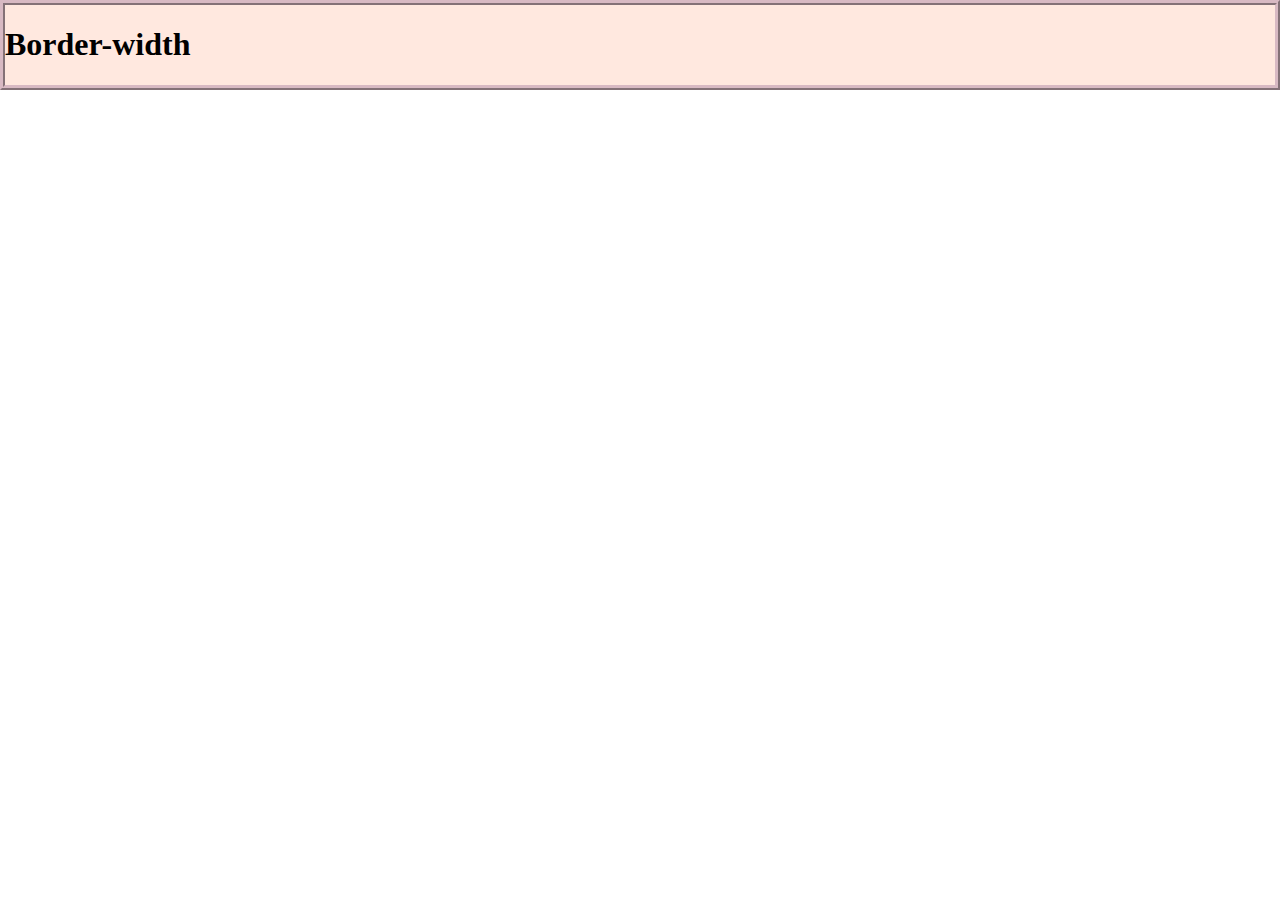
<file: assets/border.html>
<!DOCTYPE html>
<html>
    <head>
        <title>CSSCheatSheet</title>
        <meta charset="utf-8">
        <meta name="viewport" content="width=device-width, initial-scale=1.0">
        <link rel="stylesheet" href="styles/CheatSheet.css"> 
    </head>
    <body>
        <section class="border-width">
            <h1>Border-width</h1>

        </section>
    </body>
</html>
</file>
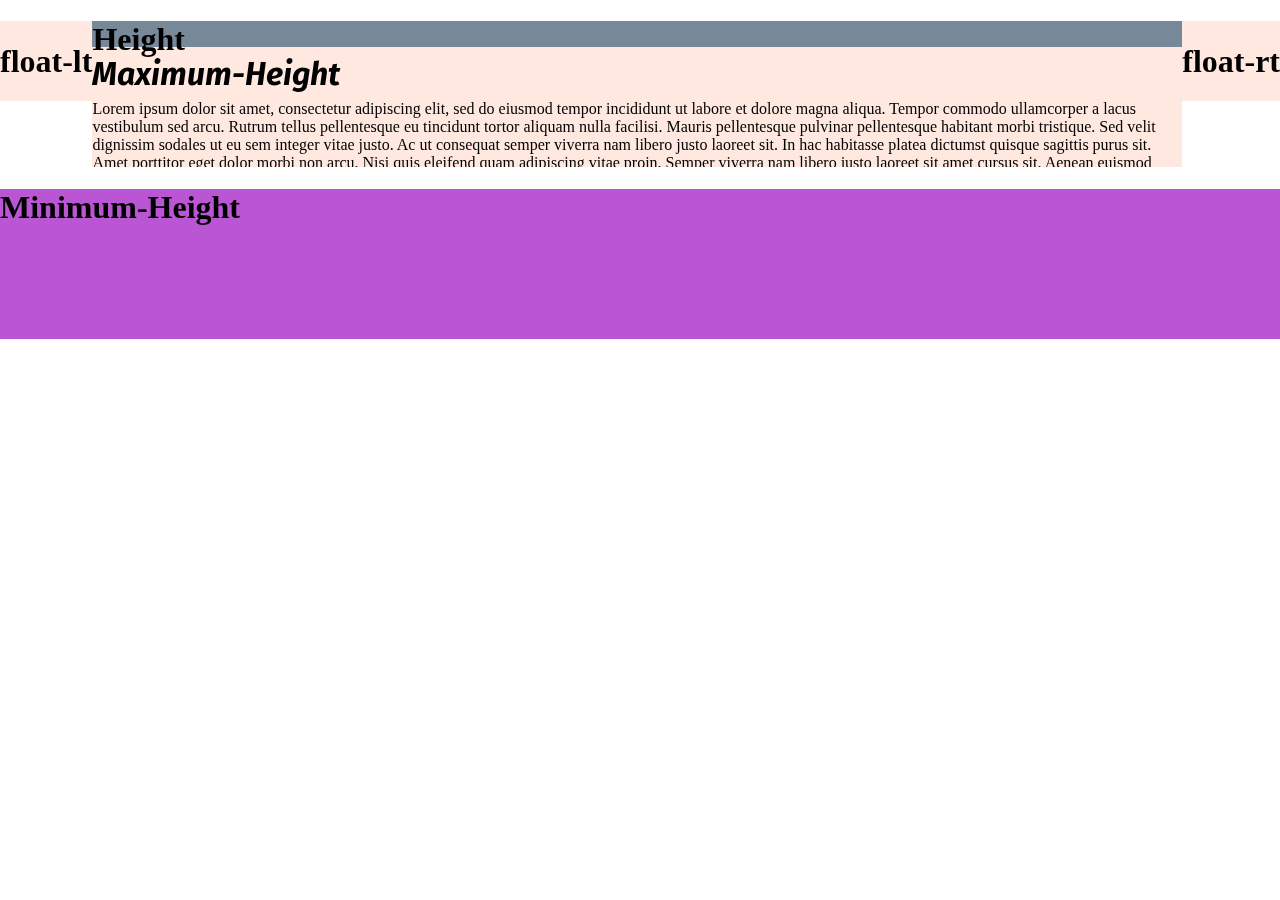
<file: assets/box_model.html>
<!DOCTYPE html>
<html>
    <head>
        <title>CSSCheatSheet</title>
        <meta charset="utf-8">
        <meta name="viewport" content="width=device-width, initial-scale=1.0">
        <link rel="stylesheet" href="styles/CheatSheet.css"> 
        <link href="https://fonts.googleapis.com/css2?family=Fira+Sans:ital,wght@0,100;0,200;0,300;0,400;0,500;0,600;0,700;0,800;0,900;1,100;1,200;1,300;1,400;1,500;1,600;1,700;1,800;1,900&display=swap" rel="stylesheet">
    </head>
    <body>
        <section class="float-right">
            <h1>float-rt</h1>

        </section>
        <section class="float-left">
            <h1>float-lt</h1>

        </section>
        <section class="height">
            <h1>Height</h1>

        </section>
        <section class="max-height">
            <h1>Maximum-Height</h1>
            <p>
                Lorem ipsum dolor sit amet, consectetur adipiscing elit, sed do eiusmod tempor incididunt ut labore et dolore magna aliqua. Tempor commodo ullamcorper a lacus vestibulum sed arcu. Rutrum tellus pellentesque eu tincidunt tortor aliquam nulla facilisi. Mauris pellentesque pulvinar pellentesque habitant morbi tristique. Sed velit dignissim sodales ut eu sem integer vitae justo. Ac ut consequat semper viverra nam libero justo laoreet sit. In hac habitasse platea dictumst quisque sagittis purus sit. Amet porttitor eget dolor morbi non arcu. Nisi quis eleifend quam adipiscing vitae proin. Semper viverra nam libero justo laoreet sit amet cursus sit.

Aenean euismod elementum nisi quis eleifend quam. Viverra nibh cras pulvinar mattis nunc sed blandit libero volutpat. Tortor condimentum lacinia quis vel eros donec. Mauris in aliquam sem fringilla ut morbi tincidunt. Enim sit amet venenatis urna cursus eget nunc scelerisque viverra. Mi sit amet mauris commodo quis. Ipsum a arcu cursus vitae congue mauris. Nisl suscipit adipiscing bibendum est ultricies integer quis auctor elit. Ullamcorper eget nulla facilisi etiam dignissim diam quis enim lobortis. Sit amet tellus cras adipiscing enim eu. Fringilla ut morbi tincidunt augue interdum velit. Etiam non quam lacus suspendisse. Tellus molestie nunc non blandit massa. Ac turpis egestas sed tempus urna et pharetra pharetra. Sed elementum tempus egestas sed sed risus pretium quam. Enim ut sem viverra aliquet eget sit amet. Augue interdum velit euismod in pellentesque. Praesent elementum facilisis leo vel fringilla est ullamcorper eget.

Nullam ac tortor vitae purus faucibus ornare suspendisse sed nisi. Potenti nullam ac tortor vitae purus faucibus. Ut pharetra sit amet aliquam id diam maecenas. Tristique senectus et netus et malesuada. Ut porttitor leo a diam sollicitudin. Risus ultricies tristique nulla aliquet enim tortor at. Lorem ipsum dolor sit amet consectetur adipiscing elit. Volutpat blandit aliquam etiam erat velit scelerisque in. Vel turpis nunc eget lorem dolor sed viverra. Tellus id interdum velit laoreet. Rhoncus dolor purus non enim praesent elementum facilisis. Accumsan in nisl nisi scelerisque.

Ut placerat orci nulla pellentesque dignissim enim sit amet. Suspendisse interdum consectetur libero id. Posuere urna nec tincidunt praesent semper feugiat nibh. Tortor posuere ac ut consequat semper viverra nam. Placerat vestibulum lectus mauris ultrices eros in cursus turpis massa. Suspendisse sed nisi lacus sed viverra. Pharetra magna ac placerat vestibulum lectus mauris ultrices. Turpis massa sed elementum tempus egestas sed sed risus pretium. Felis imperdiet proin fermentum leo vel. Non tellus orci ac auctor augue mauris augue neque. Congue nisi vitae suscipit tellus mauris. Diam sollicitudin tempor id eu nisl nunc mi ipsum. Nulla posuere sollicitudin aliquam ultrices sagittis orci. Risus nullam eget felis eget. Morbi tristique senectus et netus et. Suspendisse interdum consectetur libero id faucibus nisl tincidunt eget nullam. Fringilla est ullamcorper eget nulla facilisi etiam. Libero id faucibus nisl tincidunt eget. Sit amet aliquam id diam maecenas ultricies.

Dolor sit amet consectetur adipiscing elit duis. Ipsum a arcu cursus vitae congue. Sagittis eu volutpat odio facilisis mauris. Purus sit amet volutpat consequat. Cras semper auctor neque vitae. Tincidunt tortor aliquam nulla facilisi cras fermentum odio. Nullam non nisi est sit. Habitasse platea dictumst vestibulum rhoncus. Pharetra massa massa ultricies mi. In aliquam sem fringilla ut morbi tincidunt. Amet nisl suscipit adipiscing bibendum est ultricies. Egestas integer eget aliquet nibh. Et odio pellentesque diam volutpat commodo. Aliquet eget sit amet tellus cras adipiscing. Duis tristique sollicitudin nibh sit amet commodo nulla. Tristique risus nec feugiat in fermentum posuere urna nec. Hendrerit dolor magna eget est lorem ipsum dolor sit.
            </p>

        </section>

    </section>
    <section class="min-height">
        <h1>Minimum-Height</h1>

    </section>
    </body>
</html>
</file>
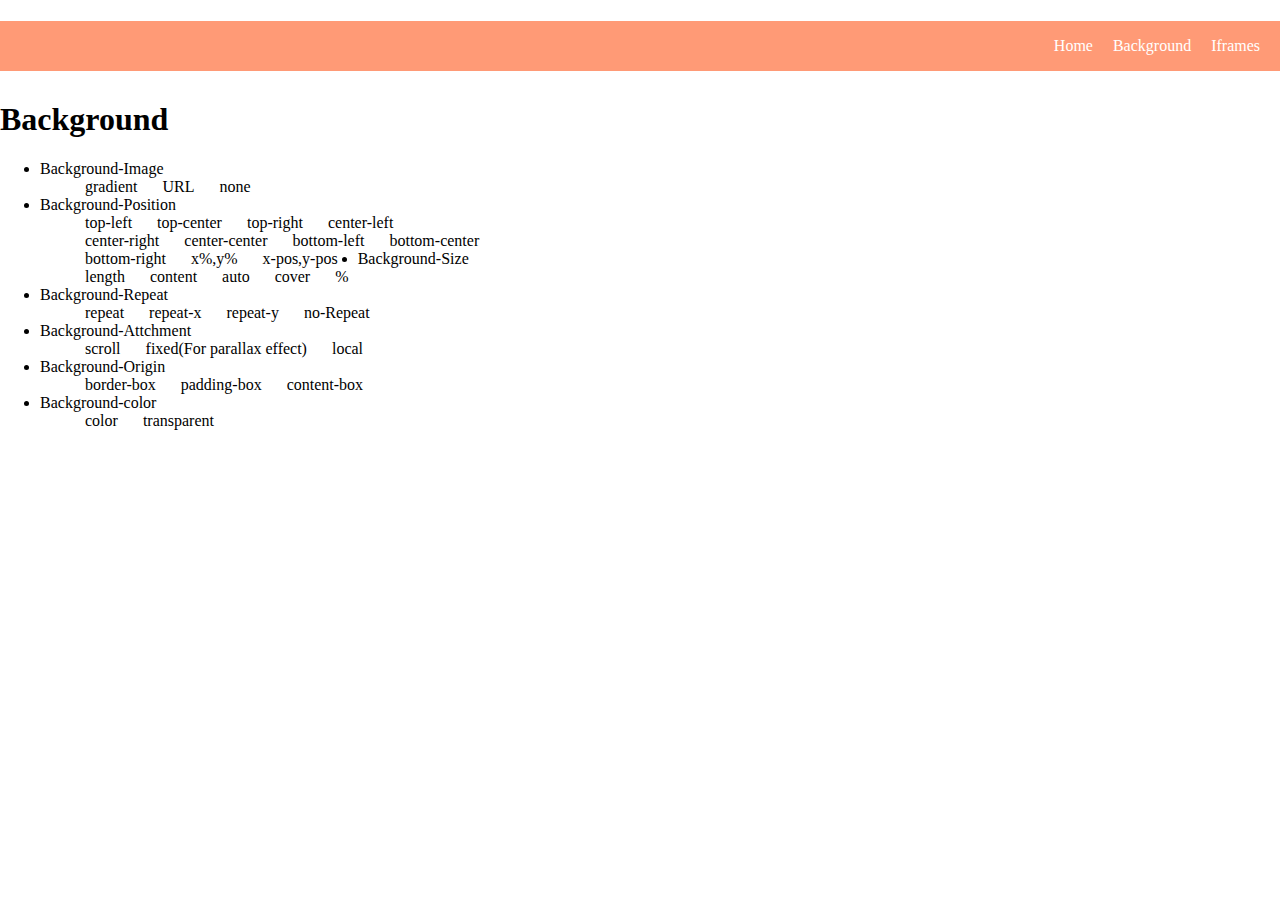
<file: assets/CSSCheatSheet.html>
<!DOCTYPE html>
<html>
    <head>
        <title>CSSCheatSheet</title>
        <meta charset="utf-8">
        <meta name="viewport" content="width=device-width, initial-scale=1.0">
        <link rel="stylesheet" href="styles/CheatSheet.css"> 
    </head>
    <body>
            <nav>
                <ul>
                    <li><a href="#home">Home</a></li>
                    <li><a href="#background">Background</a></li>
                    <li><a href="#iframes">Iframes</a></li>
                </ul>
            </nav>
        
    <section>
            
        <section id="home">
            <div class="inner">
                <h1>Home</h1>
            </div>
        </section>

        <section class="content" id="background">
            <div class="inner">
                <h1>Background</h1>
                <ul>
                    <li>Background-Image
                        <ul class="inner-l1">
                            <li>gradient</li>
                            <li>URL</li>
                            <li>none</li>
                        </ul>
                    </li><br>
                    <li>Background-Position 
                        <ul class="inner-l1">
                            <li>top-left</li>
                            <li>top-center</li>
                            <li>top-right</li>
                            <li>center-left</li>
                            <li>center-right</li>
                            <li>center-center</li>
                            <li>bottom-left</li>
                            <li>bottom-center</li>
                            <li>bottom-right</li>
                            <li>x%,y%</li>
                            <li>x-pos,y-pos</li>
                        </ul>
                    </li> <br><br>
                    <li>Background-Size
                        <ul class="inner-l1">
                            <li>length</li>
                            <li>content</li>
                            <li>auto</li>
                            <li>cover</li>
                            <li>%</li>
                        </ul>
                    </li><br>
                    <li>Background-Repeat
                        <ul class="inner-l1">
                            <li>repeat</li>
                            <li>repeat-x</li>
                            <li>repeat-y</li>
                            <li>no-Repeat</li>
                        </ul>
                    </li><br>
                    <li>Background-Attchment
                        <ul class="inner-l1">
                            <li>scroll</li>
                            <li>fixed(For parallax effect)</li>
                            <li>local</li>
                        </ul>
                    </li><br>
                    <li>Background-Origin
                        <ul class="inner-l1">
                            <li>border-box</li>
                            <li>padding-box</li>
                            <li>content-box</li>
                        </ul>
                    </li><br>
                    <li>Background-color 
                        <ul class="inner-l1">
                            <li>color</li>
                            <li>transparent</li>
                        </ul>
                    </li>
                </ul>
            </div>
        </section>
        <section class="frames" id="iframes">
            <div class="inner">
                <iframe height="265" style="width: 100%;" scrolling="no" title="Hypnotizing Cyclone 3.0" src="https://codepen.io/terabaud/embed/bGNMGvb?height=265&theme-id=light&default-tab=html,result" frameborder="no" allowtransparency="true" allowfullscreen="true">
                    See the Pen <a href='https://codepen.io/terabaud/pen/bGNMGvb'>Hypnotizing Cyclone 3.0</a> by Lea Rosema
                    (<a href='https://codepen.io/terabaud'>@terabaud</a>) on <a href='https://codepen.io'>CodePen</a>.
                  </iframe>
            </div>
        </section>
    </section>
    </body>
</html>
</file>
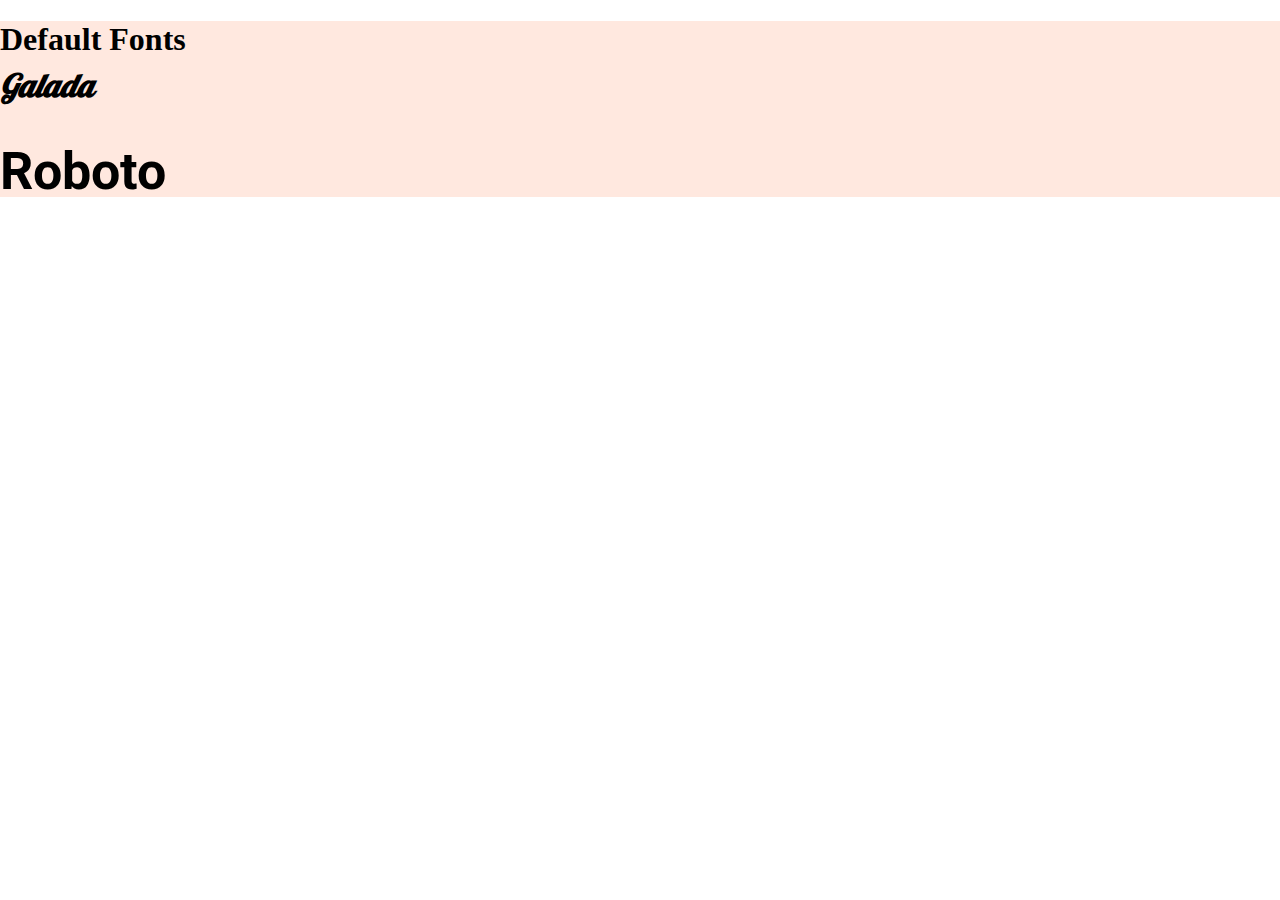
<file: assets/fonts.html>
<!DOCTYPE html>
<html>
    <head>
        <title>CSSCheatSheet</title>
        <meta charset="utf-8">
        <meta name="viewport" content="width=device-width, initial-scale=1.0">
        <link rel="stylesheet" href="styles/CheatSheet.css"> 
        <link href="https://fonts.googleapis.com/css2?family=Galada&family=Roboto&display=swap" rel="stylesheet">
    </head>
    <body>
        <section class="fonts">
            <h1>Default Fonts</h1>
            <h2>Galada</h2>
            <h3>Roboto</h3>
        </section>
    </body>
</html>
</file>
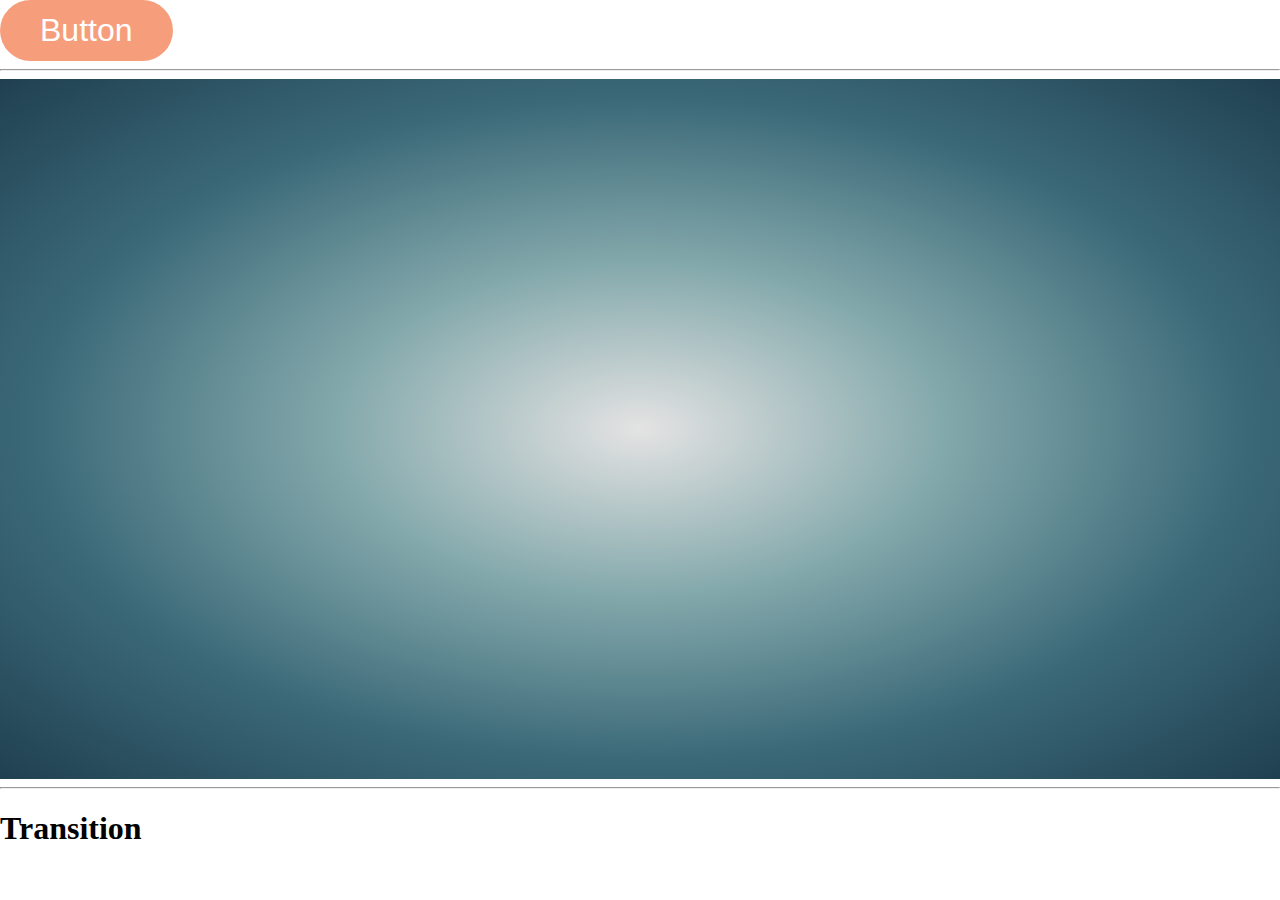
<file: assets/snippets_1.html>
<!DOCTYPE html>
<html>
    <head>
        <title>Code Snippets</title>
        <meta charset="utf-8">
        <meta name="viewport" content="width=device-width">
        <link rel="stylesheet" href="styles/snippets-1.css"
    </head>
    <body>
        <section>
            <div class="button">
                <button class="xl lg md sm xs"><a href="#">Button</a></button>
            </div>
            <hr>
        </section>
        <section>
            <div class="gradient"> 

            </div>
            <hr>
        </section>
        <section>
            <div class="transition">
                <h1>Transition</h1>

            </div>
        </section>
    </body>
</html>
</file>
<file: assets/styles/CheatSheet.css>
body{
    margin: 0px;
    width: 100%;
}

section{
    background-color: #ffe8df;
}

nav ul li{
    list-style-type: none;
    float: left;
    padding-right: 20px;
    text-transform: capitalize;
}
nav ul{
    float: right;
}



nav{
    width: 100%;
    height: 50px;
    background-color: #ff9a76;
    position: fixed;
}

nav ul li a{
    text-decoration: none;
    color: #fff;
}


.inner-l1 li{
    list-style-type: none;
    float: left;
    padding-right: 20px;
    padding-left: 5px;

}
.inner-l1 li :last-child{/* this will get more priority than above inner-l1*/
    list-style-type: none;
    float: left;
}

/*.inner-l1 li:not(:first-child) ::before{
    content: "!"; here we 3 pseudo class such as li:not,first:child & ::before 
}*/

@media (min-width:2562px){
    .content .inner {
        width: 50%;
        float: left;
    }
    
   .frames .inner{
    width: 50%;
    float: left;
}
}


@media (min-width:1441px) and (max-width:2561px){
    .content .inner{
        width: 50%;
        float: left;
    }
    
    .frames .inner{
    width: 50%;
    float: left;
}
}

@media (min-width:1024px) and (max-width:1439px){
    .content .inner{
        width: 40%;
        float: left;
    }
    
    .frames .inner{
    width: 60%;
    float: left;
}
}

@media (min-width:768px) and (max-width:1023px){
    .content .inner{
        width: 50%;
        float: left;
    }
    
    .frames .inner{
    width: 50%;
    float: left;
}
}

@media (min-width:425px) and (max-width:767px){
    .content .inner{
        width: 100%;
        float: left;
    }
    
    .frames .inner{
    width: 100%;
    float: left;
}
}

@media (min-width:320px) and (max-width:423px){
    .content .inner{
       width: 100%;
       float: left;
   }

   .frames .inner{
       width: 100%;
       float: left;
   }
}

.border-width{
    border-width: thick;
    border-style: ridge;
    border-color: #d8b9c3;
}
/*border-right
border-left
border-left-style
border-right-style
top bottom
border-left-width
border-right-width
*/

.float-right{
    float: right;
}

.float-left{
    float: left;
}

.height{
    background-color: lightslategray;
    height: 26px;
}

.max-height{
    max-height: 120px;
    overflow: scroll;
   
}

.max-height h1{
    font-family: 'Fira Sans', sans-serif;
    font-size: 32px;
    font-weight: 300px;
    font-style: italic;
    line-height:10px; 
}

.min-height{
    min-height: 150px;
    background-color: mediumorchid;
}

/* margin:10px; ltrb
margin:10px, 15px; tb rf
length: %
padding: 34; maybe single,double,triple value ..etc u can use individually also such as "margin-left,margin-right....etc"

*/
.fonts h2{
    font-family: 'Galada', cursive;

    
    font-size: 32px;
    font-weight: 100px;
    font-style: italic;
    line-height:10px;
}

.fonts h3{

    font-family: 'Roboto', sans-serif;
    font-size: 52px;
    font-weight: 500px;
    font-style: bold;
    line-height:50px;
}
</file>
<file: assets/styles/snippets-1.css>
body{
    margin: 0px auto; /* write'auto' for box view/version with less than 100% */
    width: 100%;
}

.button button{
    /*padding: 15px 30px;
     top-bottom rt-lt
       top-rt-lt-bottom
       top-lt-rt-bottom 
       color: #fff;
       font-size: 24px;*/
       border-radius: 50px;
       background-color: #f69e7b;
       border-color: transparent;
}
.button button a{
    color: #fff;
    text-decoration: none;
}

.gradient{
    min-height: 700px;
    background-image: radial-gradient(#e4e3e3,#84a9ac,#3b6978,#204051);
}

.transition{
    background: none;
    transition: background 3s;
}

.transition:hover{
    background: lightgreen;

}


@media (min-width:1441px) and (max-width:2561px){
    .button .xl{
        padding: 15px 45px;
        font-size: 36px;
    }
}

@media (min-width:1024px) and (max-width:1439px){
    .button .lg{
        padding: 10px 38px;
        font-size: 32px;
    }
}

@media (min-width:768px) and (max-width:1023px){
    .button .md{
        padding: 8px 35px;
        font-size: 28px;
    }
}

@media (min-width:425px) and (max-width:767px){
    .button .sm{
        padding: 6px 25px;
        font-size: 20px;
    }
}

@media (min-width:320px) and (max-width:423px){
    .button .xs{
        padding: 4px 20px;
        font-size: 16px;
    }
}


.background{
    background-image: url("https://live.staticflickr.com/2730/5799033854_67a1d762c7_b.jpg");
    min-height: 900px;
    background-size: cover;
    background-repeat: no-repeat;
    color: #fff;
    text-decoration: none;
    display: table;
    height: 100vh;
    width: 100%;   
}
</file>
